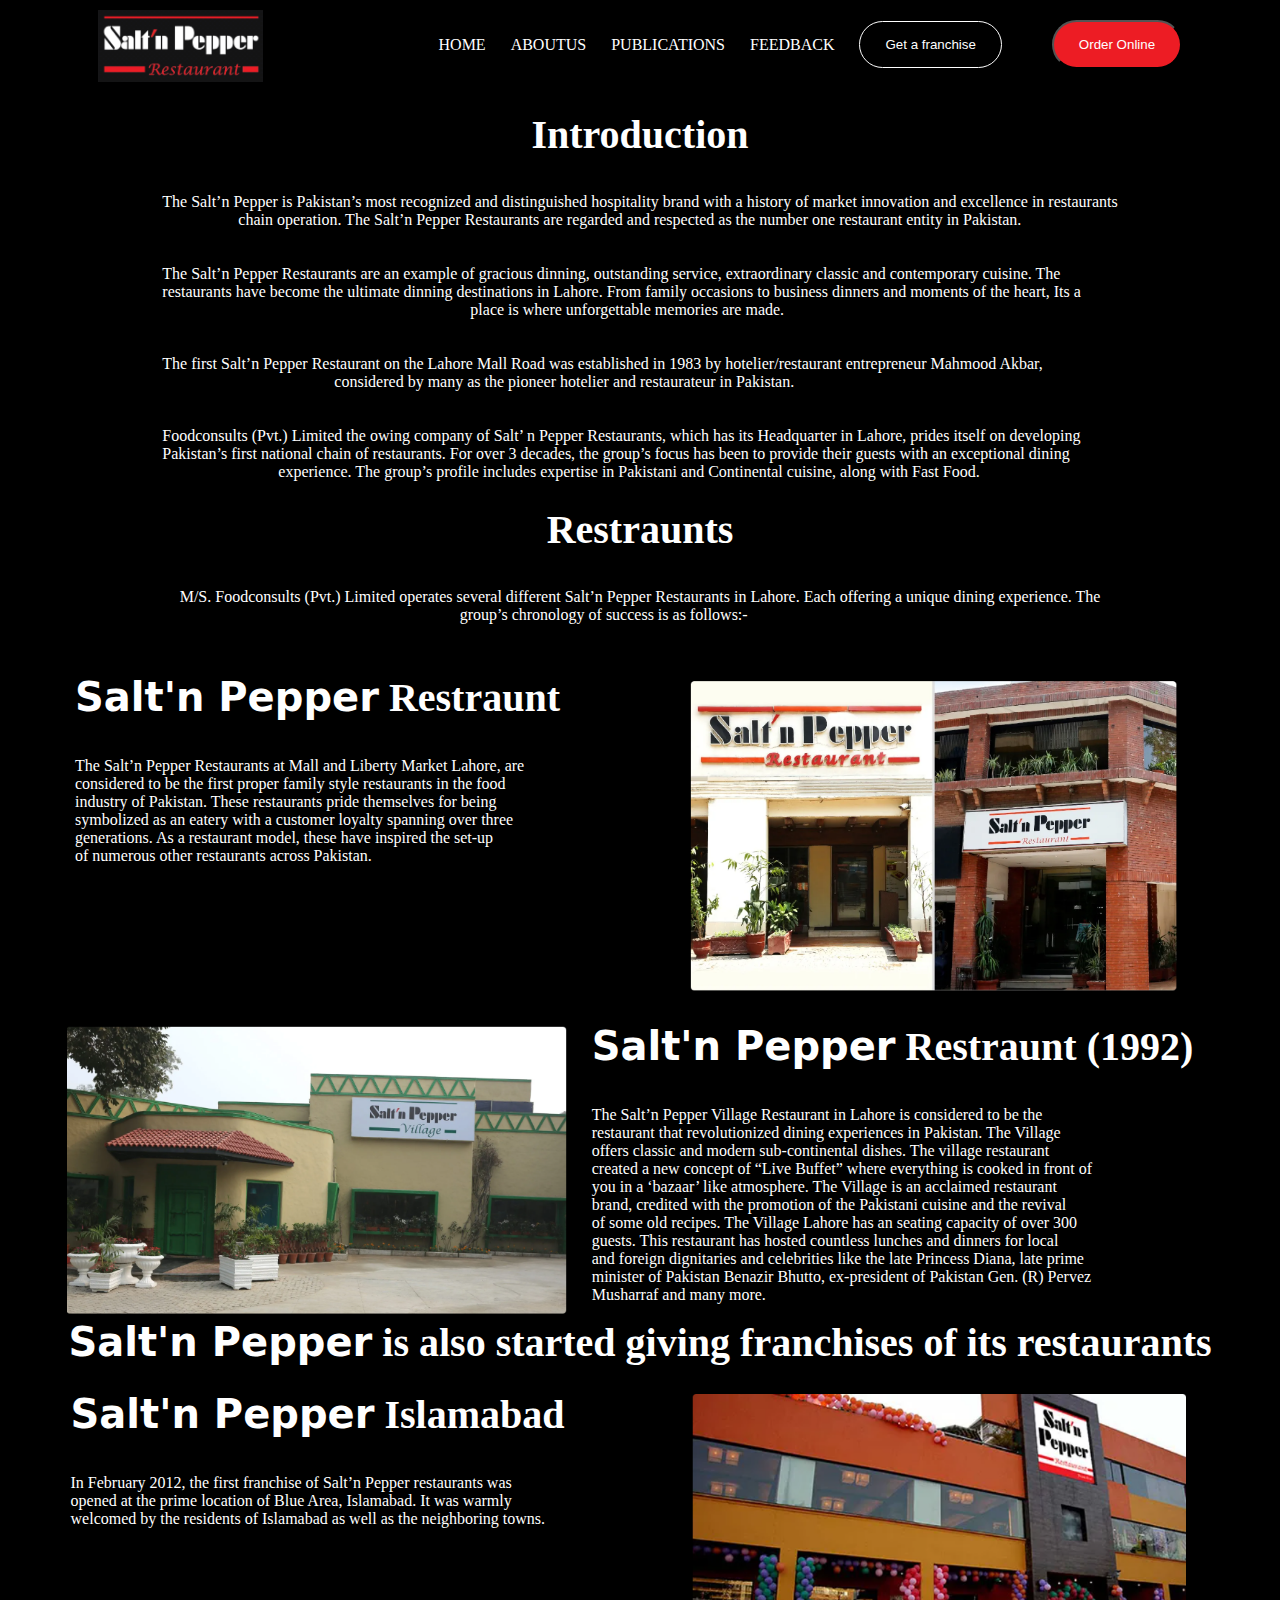
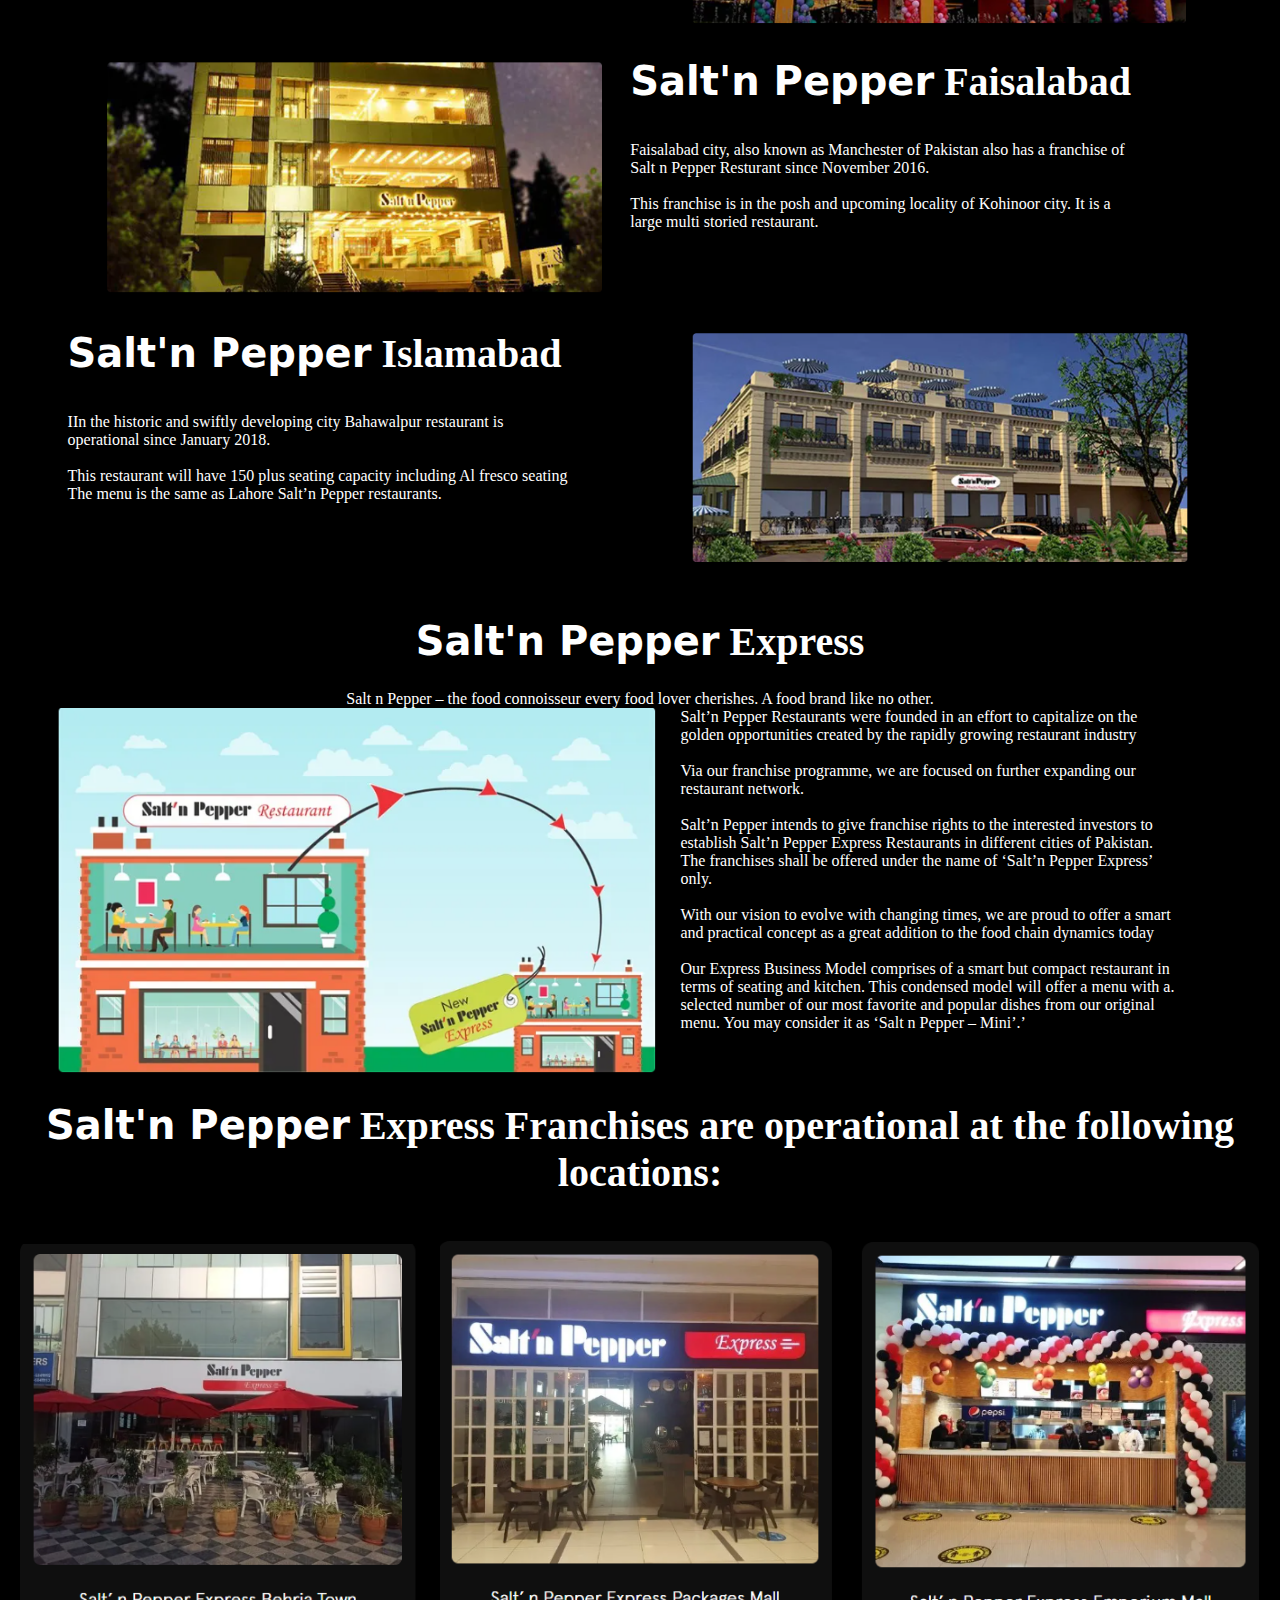
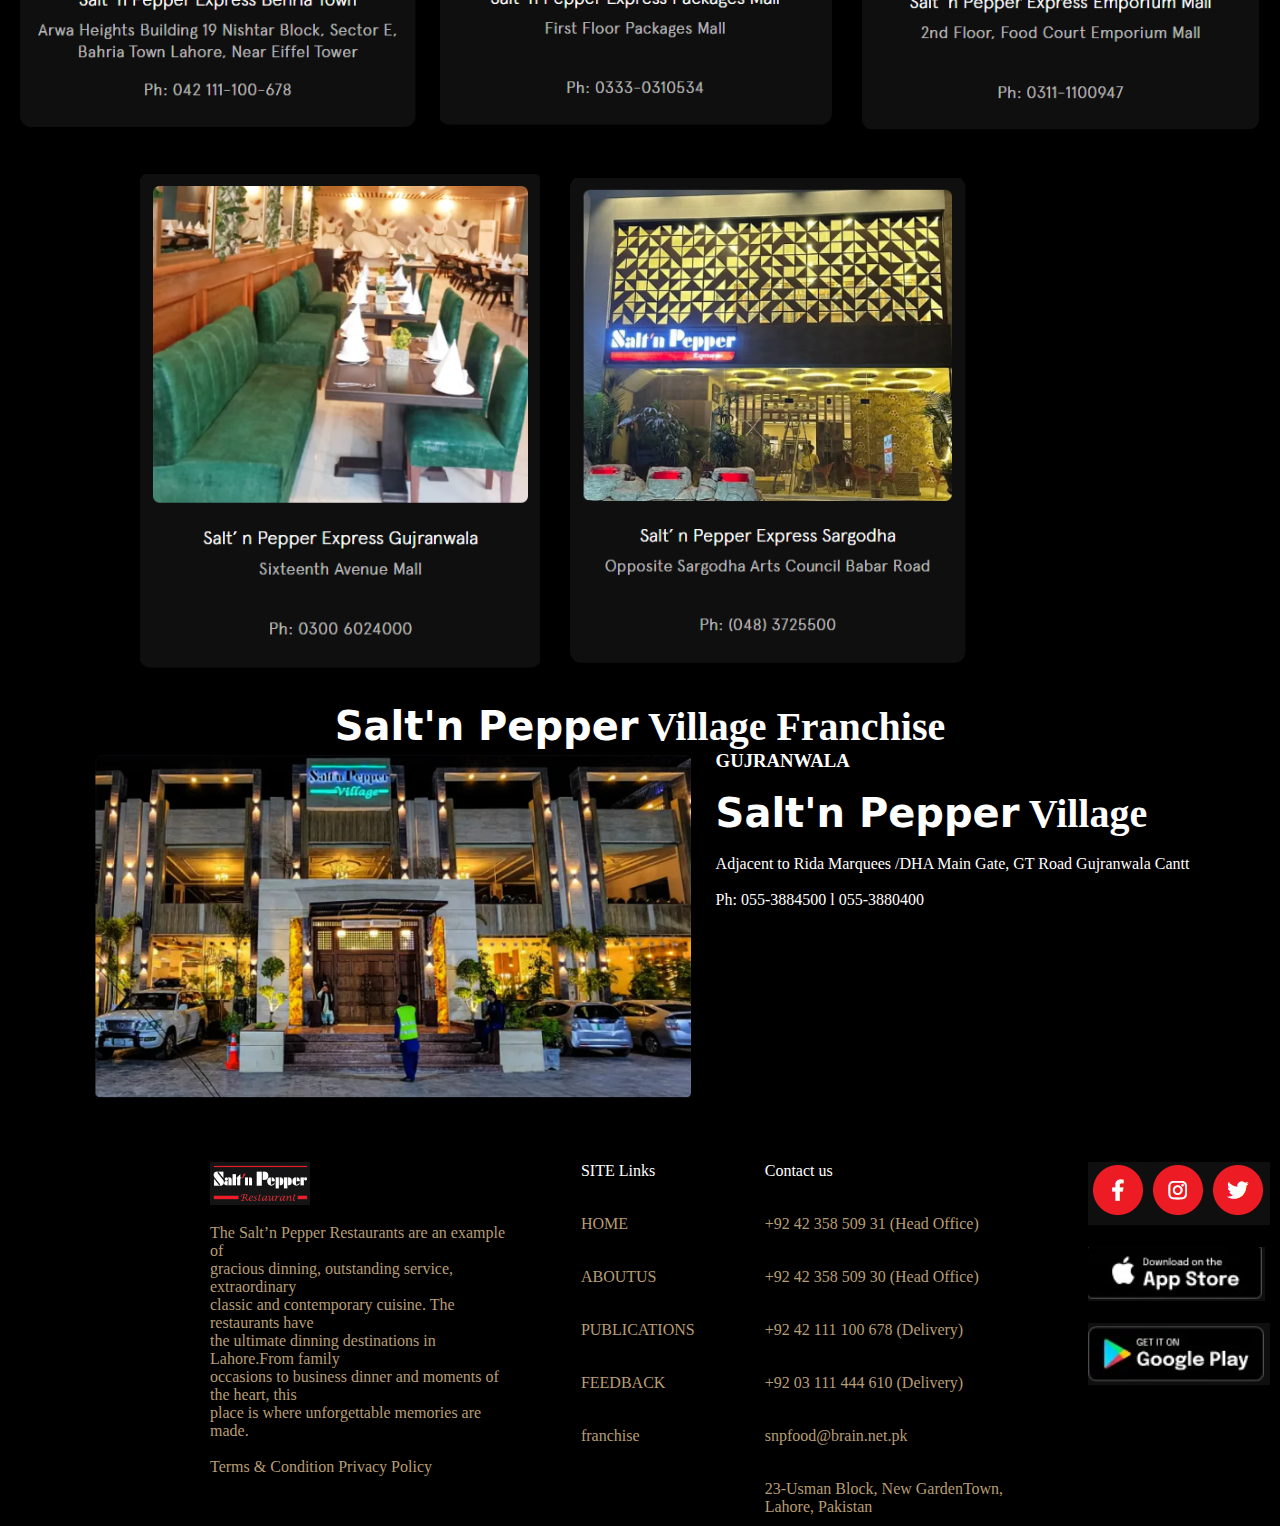
<file: aboutus.html>
<!DOCTYPE html>
<html lang="en">
<head> 
    <meta charset="UTF-8">
    <meta name="viewport" content="width=device-width, initial-scale=1.0">
    <title>SaltnPepper</title>
    <link rel="stylesheet" href="./styles/utility.css">
    <link rel="stylesheet" href="./styles/style.css">
    <link rel="stylesheet" href="./styles/feedback.css">
</head>
<body>
                              <!-- navbar portion started -->
    <header class="d-flex justify-around justify-center flex-wrap m2">
        <div class="logo">
            <img src="./assets/logo.PNG" alt="logo">
        </div>
        <div>
            <nav class="d-flex justify-around align-center gap mt2">
                <a class="textdec" href="./index.html">HOME</a>
                <a class="textdec" href="./aboutus.html">ABOUTUS</a>
                <a class="textdec" href="./publications.html">PUBLICATIONS</a>
                <a class="textdec" href="./feedback.html">FEEDBACK</a>
                <button class="franchise"><a  class="textdec"href="./franchise.html"</a>Get a franchise</button>
                    <button class="ordrbtn"><a class="textdec nobg" href="./orderonline.html">Order Online</a></button>   
              </nav>
        </div>
    </header>
    <!-- nav bar ended -->
     <main>
        <!-- section one started -->
        <section>
            <section class="intro">
                <div class="heading">
                    <h2 class="textcenter mt5">Introduction</h2>
                </div>
                <div class="para">
                    <p>The Salt’n Pepper is Pakistan’s most recognized and distinguished hospitality brand with a history of market innovation and excellence in restaurants  <br>
                        &nbsp;&nbsp;&nbsp;&nbsp; &nbsp;&nbsp;&nbsp;&nbsp; &nbsp;&nbsp;&nbsp;&nbsp; &nbsp;&nbsp;&nbsp;&nbsp;chain operation. The Salt’n Pepper Restaurants are regarded and respected as the number one restaurant entity in Pakistan.
                    <br><br><br>
                     The Salt’n Pepper Restaurants are an example of gracious dinning, outstanding service, extraordinary classic and contemporary cuisine. The <br>
                    restaurants have become the ultimate dinning destinations in Lahore. From family occasions to business dinners and moments of the heart, Its a
                      <br>   &nbsp;&nbsp;&nbsp;&nbsp; &nbsp;&nbsp;&nbsp;&nbsp; &nbsp;&nbsp;&nbsp;&nbsp; &nbsp;&nbsp;&nbsp;&nbsp; &nbsp;&nbsp;&nbsp;&nbsp; 
                      &nbsp;&nbsp;&nbsp;&nbsp;&nbsp;&nbsp;&nbsp;&nbsp; &nbsp;&nbsp;&nbsp;&nbsp; &nbsp;&nbsp;&nbsp;&nbsp;  &nbsp;&nbsp;&nbsp;&nbsp; &nbsp;&nbsp;&nbsp;&nbsp; &nbsp;&nbsp;&nbsp;&nbsp; &nbsp;&nbsp;&nbsp;&nbsp; &nbsp;&nbsp;&nbsp;&nbsp; 
                      &nbsp;&nbsp;&nbsp;&nbsp;&nbsp;&nbsp;&nbsp;&nbsp;place is where unforgettable memories are made.
                      <br><br><br>
                      The first Salt’n Pepper Restaurant on the Lahore Mall Road was established in 1983 by hotelier/restaurant entrepreneur Mahmood Akbar,<br>
                      &nbsp;&nbsp;&nbsp;&nbsp; &nbsp;&nbsp;&nbsp;&nbsp; &nbsp;&nbsp;&nbsp;&nbsp; &nbsp;&nbsp;&nbsp;&nbsp; &nbsp;&nbsp;&nbsp;&nbsp; 
                      &nbsp;&nbsp;&nbsp;&nbsp;&nbsp;&nbsp;&nbsp;&nbsp; &nbsp;&nbsp;&nbsp;&nbsp; &nbsp;&nbsp;&nbsp;&nbsp;considered by many as the pioneer hotelier and restaurateur  in Pakistan.
                       <br><br><br>
                       Foodconsults (Pvt.) Limited the owing company of Salt’ n Pepper Restaurants, which has its Headquarter in Lahore, prides itself on developing  <br>
                     Pakistan’s first national chain of restaurants. For over 3 decades, the group’s focus has been to provide their guests with an exceptional dining 
                       <br> &nbsp;&nbsp;&nbsp;&nbsp; &nbsp;&nbsp;&nbsp;&nbsp; &nbsp;&nbsp;&nbsp;&nbsp; &nbsp;&nbsp;&nbsp;&nbsp; &nbsp;&nbsp;&nbsp;&nbsp; 
                       &nbsp;&nbsp;&nbsp;&nbsp;experience. The group’s profile includes expertise in Pakistani and Continental cuisine, along with Fast Food.
                       </p>
                </div>
            </section>
        </section>
        <!-- section one ended -->
         <!-- section two started -->
        <section>
            <div class="heading">
                <h2 class="textcenter mt5">Restraunts</h2>
            </div>
            <div class="para">
                <p>M/S. Foodconsults (Pvt.) Limited operates several different Salt’n Pepper Restaurants in Lahore. Each offering a unique dining experience. The <br>
                    &nbsp;&nbsp;&nbsp;&nbsp;&nbsp;&nbsp;&nbsp;&nbsp;&nbsp;&nbsp;&nbsp;&nbsp;&nbsp;&nbsp;&nbsp;&nbsp;&nbsp;&nbsp;&nbsp;&nbsp;
                    &nbsp;&nbsp;&nbsp;&nbsp;&nbsp;&nbsp;&nbsp;&nbsp;&nbsp;&nbsp;&nbsp;&nbsp;&nbsp;&nbsp;&nbsp;&nbsp;&nbsp;&nbsp;&nbsp;&nbsp;
                    &nbsp;&nbsp;&nbsp;&nbsp;&nbsp;&nbsp;&nbsp;&nbsp;&nbsp;&nbsp;&nbsp;&nbsp;&nbsp;&nbsp;&nbsp;&nbsp;&nbsp;&nbsp;&nbsp;&nbsp;
                    &nbsp;&nbsp;&nbsp;&nbsp;&nbsp;&nbsp;&nbsp;group’s chronology of success is as follows:-</p>
            </div>
        </section>
           <section>
            <div class="d-flex justify-center gap mt5 p5">
                <div>
                  <h2 class="head"> <span class="bold">Salt'n Pepper</span> Restraunt</h2><br><br>
                  <p class="txt">The Salt’n Pepper Restaurants at Mall and Liberty Market Lahore, are <br>
                    considered to be the first proper family style restaurants in the food <br>
                    industry of Pakistan. These restaurants pride themselves for being <br>
                    symbolized as an eatery with a customer loyalty spanning over three <br>
                     generations. As a restaurant model, these have inspired the set-up <br>
                     of numerous other restaurants across Pakistan.</p>
                </div>
                <div class="image4">
                    <img src="./assets/aboutimage1.PNG" alt="location one" width="500px">
                </div>
           </section>
       <section class="d-flex justify-center gap" >
       <div class="image3">
        <img src="./assets/aboutimage2.PNG" alt="" width="500px">
       </div>
       <div class="text">
        <h2 class="headright"> <span class="bold">Salt'n Pepper</span> Restraunt (1992)</h2><br><br>
        <p class="text">The Salt’n Pepper Village Restaurant in Lahore is considered to be the <br>
         restaurant that revolutionized dining experiences in Pakistan. The Village <br>
          offers classic and modern sub-continental dishes. The village restaurant <br>
          created a new concept of “Live Buffet” where everything is cooked in front of <br>
          you in a ‘bazaar’ like atmosphere. The Village is an acclaimed restaurant <br>
           brand, credited with the promotion of the Pakistani cuisine and the revival <br>
            of some old recipes. The Village Lahore has an seating capacity of over 300 <br>
             guests. This restaurant has hosted countless lunches and dinners for local <br>
              and foreign dignitaries and celebrities like the late Princess Diana, late prime  <br>
              minister of Pakistan Benazir Bhutto, ex-president of Pakistan Gen. (R) Pervez <br>
               Musharraf and many more.</p>
       </div>
       </section>
       <section class="mainpara">
        <h2 class="textcenter mt6"><span class="bold">Salt'n Pepper</span> is also started giving franchises of its restaurants</h2>
       </section>
       <section>
        <div class="d-flex justify-center gap mt6 p5">
            <div>
              <h2 class="head"> <span class="bold">Salt'n Pepper</span> Islamabad</h2><br><br>
              <p class="txt">In February 2012, the first franchise of Salt’n Pepper restaurants was <br>
                 opened at the prime location of Blue Area, Islamabad. It was warmly <br>
                  welcomed by the residents of Islamabad as well as the neighboring towns. </p>
            </div>
            <div class="image4">
                <img src="./assets/aboutimage3.PNG" alt="location one" width="500px">
            </div>
       </section>
       <section class="d-flex justify-center gap" >
        <div class="image3">
         <img src="./assets/aboutimage4.PNG" alt="" width="500px">
        </div>
        <div class="text">
         <h2 class="headright"> <span class="bold">Salt'n Pepper</span> Faisalabad</h2><br><br>
         <p class="text">Faisalabad city, also known as Manchester of Pakistan also has a franchise of <br>
            Salt n Pepper Resturant since November 2016. <br>
            <br>
            This franchise is in the posh and upcoming locality of Kohinoor city. It is a <br>
            large multi storied restaurant. <br>
        </div>
        </section>
        <section>
            <div class="d-flex justify-center gap mt6 p5">
                <div>
                  <h2 class="head"> <span class="bold">Salt'n Pepper</span> Islamabad</h2><br><br>
                  <p class="txt">IIn the historic and swiftly developing city Bahawalpur restaurant is<br>
                    operational since January 2018. <br>
                    <br>
                    This restaurant will have 150 plus seating capacity including Al fresco seating <br>
                    The menu is the same as Lahore Salt’n Pepper restaurants.
                 </p>
                </div>
                <div class="image4">
                    <img src="./assets/aboutbahwlpr.PNG" alt="location one" width="500px">
                </div>
           </section>
           <section>
            <div class="heading">
                <h2 class="textcenter mt5"><span class="bold">Salt'n Pepper</span> Express</h2>
                <p class="textcenter mt5 p">Salt n Pepper – the food connoisseur every food lover cherishes. A food brand like no other.</p>
            </div>
           </section>
           <section class="d-flex justify-center gap mt6" >
            <div class="image3">
             <img src="./assets/aboutimage5.PNG" alt="" width="600px">
            </div>
            <div class="text">
             <p class="text">Salt’n Pepper Restaurants were founded in an effort to capitalize on the<br>
                golden opportunities created by the rapidly growing restaurant industry<br><br>
                Via our franchise programme, we are focused on further expanding our<br>
                restaurant network.<br> <br>
                Salt’n Pepper intends to give franchise rights to the interested investors to <br>
                establish Salt’n Pepper Express Restaurants in different cities of Pakistan.<br>
                The franchises shall be offered under the name of ‘Salt’n Pepper Express’<br>
                only. <br><br>
                With our vision to evolve with changing times, we are proud to offer a smart  <br>
                and practical concept as a great addition to the food chain dynamics today <br> <br>
                Our Express Business Model comprises of a smart but compact restaurant in <br>
                terms of seating and kitchen. This condensed model will offer a menu with a.<br>
                selected number of our most favorite and popular dishes from our original<br>
                menu. You may consider it as ‘Salt n Pepper – Mini’.’<br> </p>
            </div>
            </section>
            <section>
                <div class="heading">
                    <h2 class=" textcenter mt5"><span class="bold">Salt'n Pepper</span> Express Franchises are operational at the following locations:</h2>
                </div>
            </div>
            <div class="containercard mt5">
                <div>
                    <img src="./assets/aboutimage6.PNG" alt=""  width="400px" >
                </div>
                <div>
                    <img src="./assets/aboutimage7.PNG" alt="" width="400px" >
                </div>
                <div>
                    <img src="./assets/aboutimage8.PNG" alt="" width="400px" >
                </div>
              </div>
            </section>
            <section>
                <div class="cardcontainer">
                    <div>
                        <img src="./assets/aboutimage9.PNG" alt="" width="400px" >
                    </div>
                    <div>
                        <img src="./assets/aboutimage10.PNG" alt="" width="400px" >
                    </div>
                  </div>
            </section>
            <section>
                <div class="heading">
                    <h2 class="textcenter mt5"><span class="bold">Salt'n Pepper</span> Village Franchise</h2>
                </div>
                <section class="d-flex justify-center gap mt6" >
                    <div class="image3">
                     <img src="./assets/aboutimage11.PNG" alt="" width="600px">
                    </div>
                    <div class="text">
                        <h3 class=""> GUJRANWALA</h3><br>
                        <h2> <span class="bold">Salt'n Pepper</span> Village</h2><br>
                        <p> Adjacent to Rida Marquees /DHA Main Gate, GT Road Gujranwala Cantt</p><br>
                        <p>  Ph: 055-3884500 l 055-3880400</p>
                    </div>
                    </section>
                     <!-- footer started -->
                     <section class="footer d-flex gap mt5">
                        <section>
                          <div class="logoimg mt5">
                              <img src="./assets/logo.PNG" alt="">
                          </div>
                          <div class="">
                              <p class="mt3 textgray">The Salt’n Pepper Restaurants are an example of  <br>
                                  gracious dinning, outstanding service, extraordinary <br>
                                  classic and contemporary cuisine. The restaurants have  <br>
                                   the ultimate dinning destinations in Lahore.From family <br>
                                   occasions to business dinner and moments of the heart, this <br>
                                   place is where unforgettable memories are made. </p> <br>
                                <a  class="textgray""#">Terms & Condition </a>   
                                <a  class="textgray""#">Privacy Policy</a>   
                          </div>
                        </section>
                        <section class="gap mt5">
                          <ul>SITE Links</ul>
                         <li><a class="textdec  textgray" href="./index.html">HOME</a></li>
                         <li><a class="textdec textgray" href="./aboutus.html">ABOUTUS</a></li>
                         <li><a class="textdec textgray" href="./publications.html">PUBLICATIONS</a></li>
                         <li><a class="textdec textgray" href="./feedback.html">FEEDBACK</a></li>
                         <li><a  class="textdec textgray"href="./franchise.html"> franchise</a></li>
                        </section>
                        <section class="gap mt5">
                          <ul>Contact us</ul>
                         <li class="textgray">+92 42 358 509 31 (Head Office)</li>
                         <li class="textgray">+92 42 358 509 30 (Head Office)</li>
                         <li class="textgray">+92 42 111 100 678 (Delivery)</li>
                         <li class="textgray">+92 03 111 444 610 (Delivery)</li>
                         <li class="textgray">snpfood@brain.net.pk</li>
                         <li class="textgray">23-Usman Block, New GardenTown, Lahore, Pakistan</li>
                        </section>
                        <section>
                          <div class="iconssocial mt5">
                             <img src="./assets/socilaicons.PNG" alt=""> <br><br>
                          </div>
                          <div>
                              <img src="./assets/appstore.PNG" alt=""><br><br>
                              <img src="./assets/googlestore.PNG" alt="">
                          </div>
                         </section>
                         </section>
                         
                         </section>
                       <!-- footer ended -->
            </section>
            
     </main>
</body>
</html>
</file>
<file: styles/utility.css>
*{
    background-color: #000000;
    color: #ffffff;
    box-sizing: border-box;
    margin: 0px;
    padding: 0px;

}
/* flex started */
.d-flex{
    display: flex;
}
.flex-wrap{
    flex-wrap: wrap;
}
.justify-center{
    justify-content: center;
}
.justify-evenly{
    justify-content: space-evenly;
}
.justify-around{
    justify-content: space-around;
}
.justify-between{
    justify-content: space-between;
}
.align-start {
    align-items: flex-start ;
}
.align-center {
    align-items: center ;
}
.align-end {
    align-items: flex-end ;
}
.align-baseline {
    align-items: baseline ;
}
.align-stretch {
    align-items: stretch;
}
.item-center{
    align-items: center;
}
.flex-column{
    flex-direction: column;
}
.gap{
gap: 25px;
}
/* flex ended */
/* margin started */
.m1{
    margin: 5px;
}
.m2{
    margin: 10px;
}
.m3{
    margin: 15px;
}
.m4{
    margin: 20px;
}
.m5{
    margin: 25px;
}
.mt1{
    margin-top: 5px;
}
.mt2{
    margin-top: 10px;
}
.mt3{
    margin-top: 15px;
}
.mt4{
    margin-top: 20px;
}
.mt5{
    margin-top: 25px;
}
.mb1{
    margin-bottom: 5px;
}
.mb2{
    margin-bottom: 10px;
}
.mb3{
    margin-bottom: 15px;
}
.mb4{
    margin-bottom: 20px;
}
.mb5{
    margin-bottom: 25px;
}
.mr1{
    margin-right: 5px;
}
.mr2{
    margin-right: 10px;
}
.mr3{
    margin-right: 15px;
}
.mr4{
    margin-right: 20px;
}
.mr5{
    margin-right: 25px;
}
.ml1{
    margin-left: 5px;
}
.ml2{
    margin-left: 10px;
}
.ml3{
    margin-left: 15px;
}
.ml4{
    margin-left: 20px;
}
.ml5{
    margin-left: 25px;
}

.mx1{
    margin: 0px 5px;
}

.my-{
    margin: 5px 0px;
}
/* margin classes ended */
/* padding classes start */
.p1{
    padding: 5px;
}
.p2{
    padding: 10px;
}
.p3{
    padding: 15px;
}
.p4{
    padding: 20px;
}
.p5{
    padding: 25px;
}
.pt1{
    padding-top: 5px;
}
.pt2{
    padding-top: 10px;
}
.pt3{
    padding-top: 15px;
}
.pt4{
    padding-top: 20px;
}
.pt5{
    padding-top: 25px;
}
.pb1{
    padding-bottom: 5px;
}
.pb2{
    padding-bottom: 10px;
}
.pb3{
    padding-bottom: 15px;
}
.pb4{
    padding-bottom: 20px;
}
.pb5{
    padding-bottom: 25px;
}
/* padding classes ended */
/* text properties started */
.textcenter{
    text-align: center;
}
.textdec{
    text-decoration: none;
}
.textred{
    color: #ff0000;
}
.bold{
    font-family:system-ui, -apple-system, BlinkMacSystemFont, 'Segoe UI', Roboto, Oxygen, Ubuntu, Cantarell, 'Open Sans', 'Helvetica Neue', sans-serif;
    font-weight: bolder;
}
h1{
    font-size: 4rem;
}
p{
    font-size: 1rem;
}
.small{
    font-size: 1rem;
}
.textgray{
    color: rgb(183,157,118);
}

/* text properties ended */
</file>
<file: styles/style.css>
.logo img{
    width: 165px;
}
.franchise{
    background-color: transparent;
    border: 1px solid #ffffff;
    padding: 15px 25px;
    border-radius: 25px;
}
.ordrbtn{
    background-color: #ed1c24;
   padding: 15px 25px;
    border-radius: 25px;
}
.banner img{
    width: 100%;
}
.btn{
    padding: 20px;
    width: 200px;
    border: 1px solid #ffffff;
    border-radius: 25px;
    margin-left: 80px;
    margin-top: 60px;
}
.butn{
    padding: 20px;
    width: 200px;
    border: 1px solid #ffffff;
    border-radius: 25px;
    margin-left: 40px;
    margin-top: 60px;
}
.container{
    padding: 100px;
    display: flex;
    gap: 20px;
}

.textarea{
    margin-left: 200px;
}
.image{
    margin-left: 300px;
}
.image2{
    margin-right: 300px;
}
.textspace{
    margin-left: 100px;
}
h2{
    font-size: 2.5rem;
}
.locations{
    padding: 80px;
    display: flex;
    gap: 20px;
    margin-left: 50px;
}
.vlgbtn{
    background-color:#00f214;
   padding: 25px 25px;
    border-radius: 30px;
    margin-left: 40px;
    margin-top: 60px;
    width: 200px;
}
   .containercard{
    display: flex;
    gap: 20px;
    padding: 20px;
    justify-content: center;
    align-items: center;
   }
   .foodcontainer{
    padding: 20px;
    gap: 30px;
  }
  .logoimg img{
    width: 100px;
  }
.footer{
    padding: 10px;
    margin-left: 200px;
    gap: 50px;
}
li{
    list-style: none;
    margin-top: 35px;
    margin-left: 20px;
}
ul{
    margin-left:20px ;
}
.para{
    display: flex;
    justify-content: center;
    margin-top: 35px;
}
.head{
    margin-right: 100px;
}
.txt{
    margin-right: 100px;
}
.headright{
    margin-right: 20px;
}
.text{
    margin-right: 50px;
}
.image3{
    margin-left: 50px;
}
.image4{
    margin-right: 20px;
}
.cardcontainer{
    display: flex;
    align-items: center;
    margin-left: 140px;
    gap: 30px;
    margin-top: 20px;
}
.headpart{
    display: flex;
 justify-content: center;

}
.img1{
    height: 600px;
    border: 1px solid gray;
    padding: 40px;
    margin: 50px;
    width: 500px;
}
 .one p{
    font-size: 1.1rem;
}
.backcontainer{
    background-image: url(/assets/bg-img\ feedback\ page.webp);
    background-repeat: no-repeat;
    height: 1000px;
}

.button{
    background-color: #ed1c24;
    padding: 15px 25px;
     border-radius: 25px;
     margin-left: 100px;
     margin-top: 20px;
}
</file>
<file: styles/feedback.css>
.bgcontainer{
    width:100%;
    background-image: url(/assets/bg-img\ feedback\ page.webp);
    background-size: cover;
    background-repeat: no-repeat;
    height: 700px;
}
.bgtext{
    position: absolute;
    top: 50%; /* Adjust to position the text vertically */
    left: 50%; /* Adjust to position the text horizontally */
    transform: translate(-50%, -50%); /* Center the text */
    color: white; /* Text color */
    padding: 10px;
    border-radius: 5px;
    text-align: center;
    background-color: transparent;
}
.feed-content{
    display: flex;
    justify-content: start;
    flex-direction: column;

}
 .nobg{
    background-color: transparent;
 }
 .vertical-divider {
    width: 1px ;
    height: 1300px;         /* Adjust height as needed */
    background-color: #ffffff;
  }
.textbox{
   margin-left: 100px;
}
.inputtxt{
    border-radius: 10px;
    background-color: #ffffff;
    padding: 20px;
    width: 250px;
    margin-top: 15px;
    margin: left 100px; 
}
.leftp{
    margin-left: 10px;
    font-size: 1.5rem;
}
.dob{
    margin-top: 15px;
    background-color: #ffffff;
    border-radius: 10px;
    width: 700px;
    padding: 20px;
    color: #000000;
}
 .branch{margin-top: 15px;
    background-color: #ffffff;
    border-radius: 10px;
    width: 700px;
    padding: 20px;
    color: #000000;
}
.email{
    background-color: #ffffff;
    border-radius: 10px;
    width: 700px;
    padding: 20px;
    color: #000000;
    margin-top: 15px;
}
.favitem{
    background-color: #ffffff;
    padding: 20px;
    margin-top: 15px;
    margin-left: 6pxpx;
    width: 150px;
    border-radius: 10px;
}
.textfeedarea{
    height: 150px;
    background-color: #ffffff;
    width: 700px;
    color: #000000;
    padding: 10px;
    border-radius: 10px;
    margin-top: 15px;
}
.radio{
    margin-left: 10px;
    font-size: 1.5rem;
}
.submit{
    background-color: #ed1c24;
   padding: 15px 25px;
    border-radius: 25px;
    margin-left: 10px;
}
.map{
    height: 300px;
    margin-top: 15px;
}
</file>
